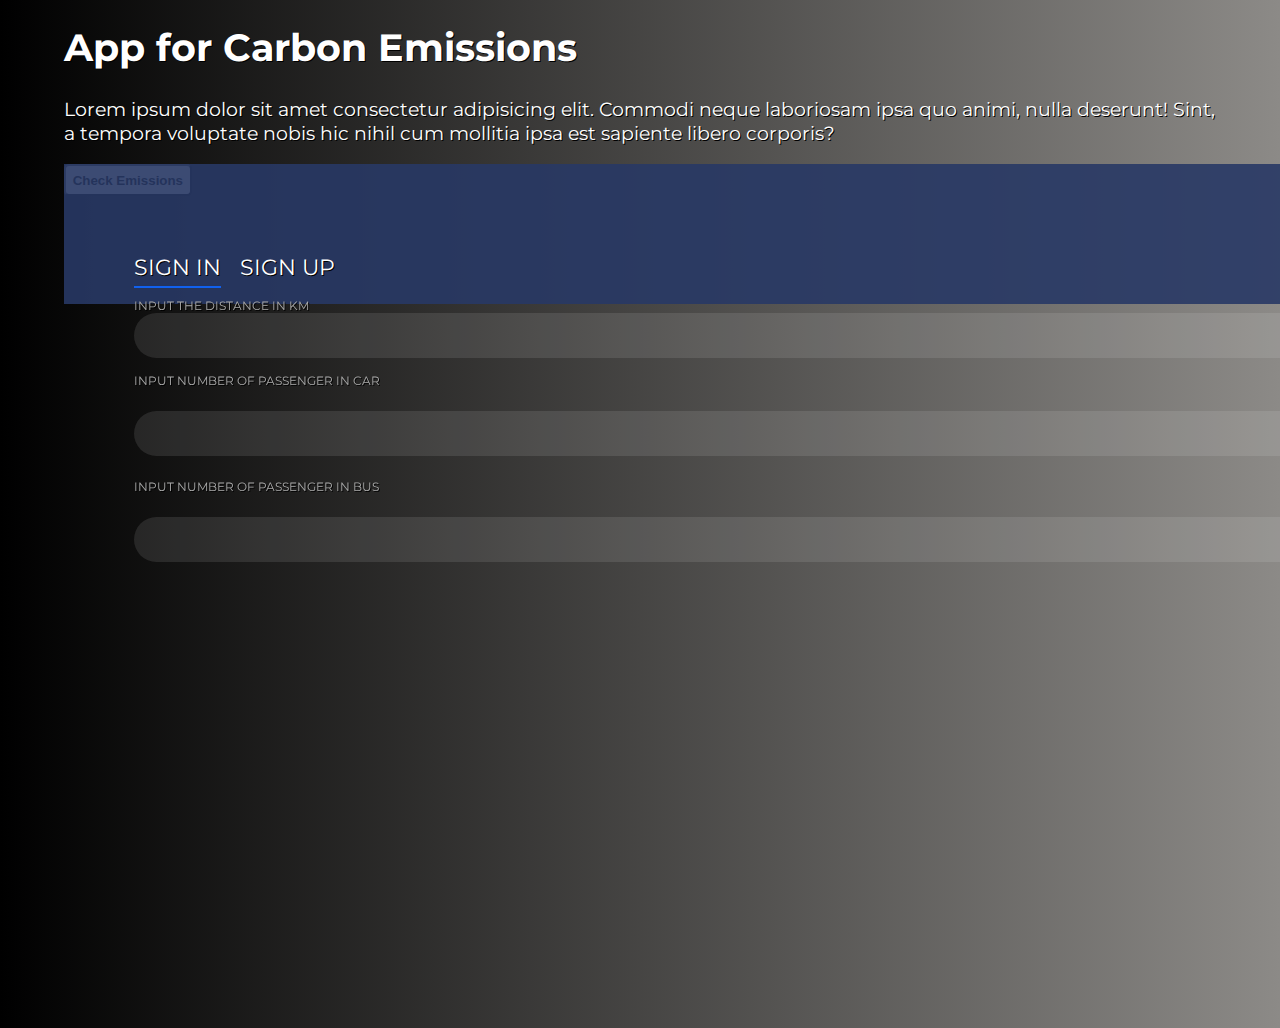
<file: index.html>
<!DOCTYPE html>
<html lang="en">
<head>
    <link rel="stylesheet" href="index.css">
    <link rel="stylesheet" href="form.css">
    
    <meta charset="UTF-8">
    <meta http-equiv="X-UA-Compatible" content="IE=edge">
    <meta name="viewport" content="width=device-width, initial-scale=1.0">
    <title>Hackathon Challenge</title>
</head>
<body>
    <main>
        <div class="title">
            <h1>
                App for <span>Carbon Emissions</span>
            </h1>
            <p>
                Lorem ipsum dolor sit amet consectetur adipisicing elit. Commodi neque laboriosam ipsa quo animi, nulla deserunt! Sint, a tempora voluptate nobis hic nihil cum mollitia ipsa est sapiente libero corporis?
            </p>
        </div>
        <div class="login-wrap">
            <div class="login-html">
                <input id="tab-1" type="radio" name="tab" class="sign-in" checked><label for="tab-1" class="tab">Sign In</label>
                <input id="tab-2" type="radio" name="tab" class="sign-up"><label for="tab-2" class="tab">Sign Up</label>
                <div class="login-form">
                    <div class="sign-in-htm">
                        <div class="group">
                            <label for="number" class="label">Input the distance in km</label>
                            <input id="distance" type="number" class="input">
                        </div>
                        <div class="group">
                            <label for="number" class="label">Input number of passenger in car</label>
                            <input id="numberofcars" class="input" type="number">
                        </div>
                        <div class="group">
                            <label for="number" class="label">Input number of passenger in bus</label>
                            <input id="numberofbusses" class="input" type="number">
                        </div>
                        
                    </div>
                
                </div>
            </div>
        </div>
    <!-- <form>
        <label for="number">Input the distance in km</label><br>
        <input type="number" id="distance" value="100" required><br>

        <label for="number">Input number of passenger car</label><br>
        <input type="number" id="numberofcars" value="2" required><br>
       
        <label for="number">Input number of passenger in bus</label><br>
        <input type="number" id="numberofbusses" value="20" required><br>

    </form> -->
        
    <button onclick="checkEmissions()">Check Emissions</button>

    </main>

    <form>

    </form>

    <div class="flex">
            
        <div  id="car">

        </div>

        <div  id="bus">

        </div>

    </div>
    <script src="api.js"></script>
    <!-- <script src = "index.js"></script> --> 
    <!-- <script type="text/javascript" src = "api.js"></script> -->
</body>
</html>
</file>
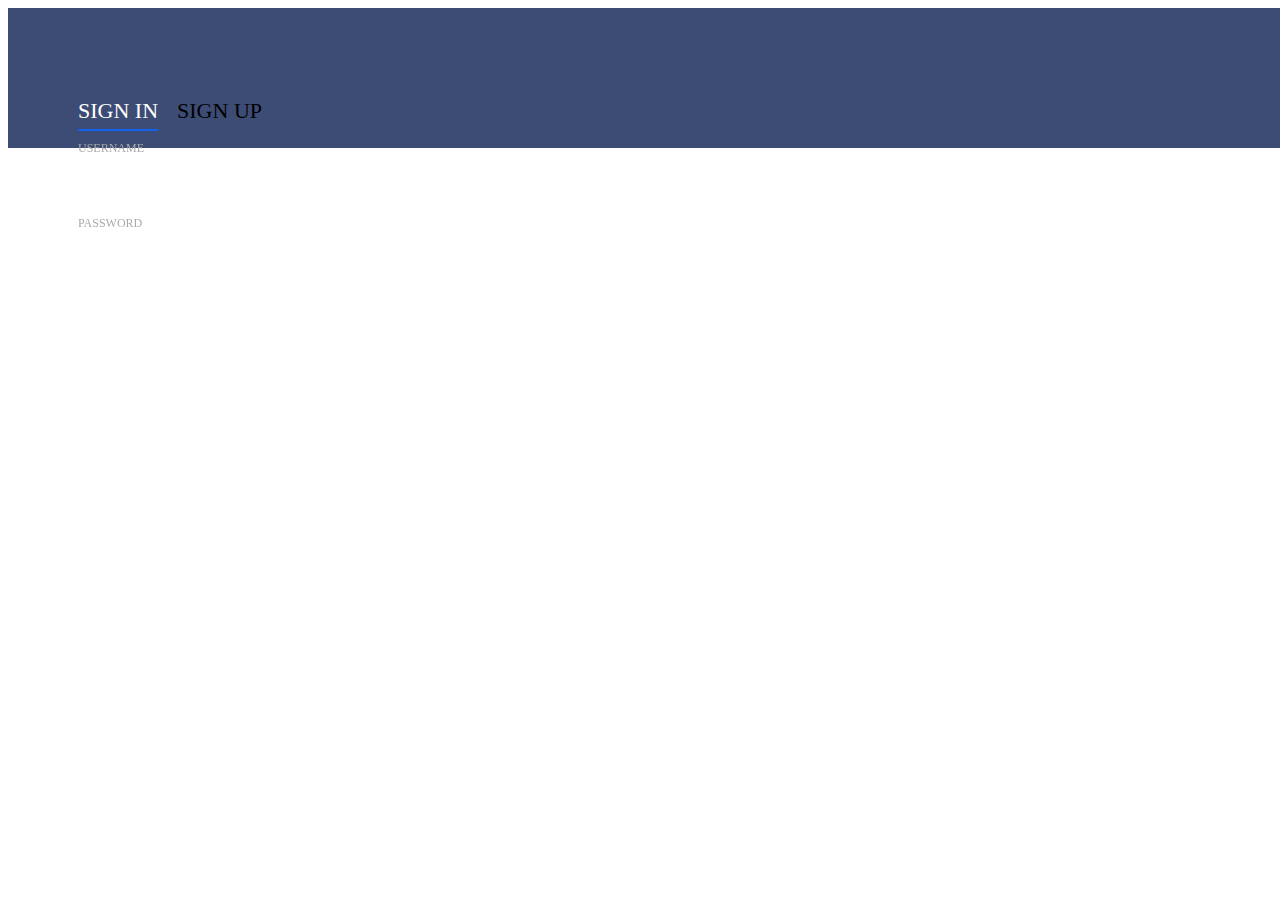
<file: simona.html>
<!DOCTYPE html>
<html lang="en">
<head>
    <link rel="stylesheet" href="form.css">
    
    <meta charset="UTF-8">
    <meta http-equiv="X-UA-Compatible" content="IE=edge">
    <meta name="viewport" content="width=device-width, initial-scale=1.0">
    <title>Hackathon Challenge</title>
</head>
<body>
    <div class="login-wrap">
        <div class="login-html">
            <input id="tab-1" type="radio" name="tab" class="sign-in" checked><label for="tab-1" class="tab">Sign In</label>
            <input id="tab-2" type="radio" name="tab" class="sign-up"><label for="tab-2" class="tab">Sign Up</label>
            <div class="login-form">
                <div class="sign-in-htm">
                    <div class="group">
                        <label for="user" class="label">Username</label>
                        <input id="user" type="text" class="input">
                    </div>
                    <div class="group">
                        <label for="pass" class="label">Password</label>
                        <input id="pass" type="password" class="input" data-type="password">
                    </div>
                    
                </div>
            
            </div>
        </div>
    </div>
    <!-- <script src = "index.js"></script> --> 
    <!-- <script type="text/javascript" src = "api.js"></script> -->
</body>
</html>
</file>
<file: index.css>
@import url('https://fonts.googleapis.com/css?family=Montserrat:400,700&display=swap');

html, body {
    margin: 0;
    padding: 0;
    height: 100vh;
}

body {
    font-family: 'Montserrat';
    display: grid;
    align-self: center;
    background: #1c1c1c;
    color: white;
    text-shadow: 0.5px 0.5px black;
    padding: 4em;
    background: rgb(131,58,180);
    background: linear-gradient(90deg, rgba(131,58,180,1) 0%, rgba(0,0,0,1) 0%, rgba(140,138,135,1) 100%);

    
}

h1 {
    margin-top: -40px;
    font-size: 2.4em;
}

p {
    font-size: 1.2em; 
    
}

span{
    position: relative;
}

span:before{
    position: absolute;
    content: "";
    /* border-bottom: 10px solid #ff5252; */
    width: 95%;
    top: 80%;
    z-index: -1;
    
}


.flex{
    display: flex;
    flex-direction: column;
    align-items: flex-start;
    margin: 0;
    transform: translateY(-140%);
}



#numberofcars{
    margin-top: 2%;
    margin-bottom: 2%;
}

#numberofbusses{
    margin-top: 2%;
    margin-bottom: 2%;
}

button{
    padding: .5em;
    margin-bottom: 1em;
    font-weight: bold;
    border-radius: 5px;
    cursor: pointer;
}

button:hover,
button:focus{
    background-color: aliceblue;
}
</file>
<file: form.css>
.login-wrap{
	width:100%;
	margin:auto;
	position:relative;
	background:url(https://raw.githubusercontent.com/khadkamhn/day-01-login-form/master/img/bg.jpg) no-repeat center;
	box-shadow:0 12px 15px 0 rgba(0,0,0,.24),0 17px 50px 0 rgba(0,0,0,.19);
}
.login-html{
	width:100%;
	height:100%;
	position:absolute;
	padding:90px 70px 50px 70px;
	background:rgba(40,57,101,.9);
}
.login-html .sign-in-htm,
.login-html .sign-up-htm{
	top:0;
	left:0;
	right:0;
	bottom:0;
	position:absolute;
	transform:rotateY(180deg);
	backface-visibility:hidden;
	transition:all .4s linear;
}
.login-html .sign-in,
.login-html .sign-up,
.login-form .group .check{
	display:none;
}
.login-html .tab,
.login-form .group .label,
.login-form .group .button{
	text-transform:uppercase;
}
.login-html .tab{
	font-size:22px;
	margin-right:15px;
	padding-bottom:5px;
	margin:0 15px 10px 0;
	display:inline-block;
	border-bottom:2px solid transparent;
}
.login-html .sign-in:checked + .tab,
.login-html .sign-up:checked + .tab{
	color:#fff;
	border-color:#1161ee;
}
.login-form{
	min-height:345px;
	position:relative;
	perspective:1000px;
	transform-style:preserve-3d;
}
.login-form .group{
	margin-bottom:15px;
}
.login-form .group .label,
.login-form .group .input,
.login-form .group .button{
	width:100%;
	color:#fff;
	display:block;
}
.login-form .group .input,
.login-form .group .button{
	border:none;
	padding:15px 20px;
	border-radius:25px;
	background:rgba(255,255,255,.1);
}
.login-form .group input[data-type="password"]{
	text-security:circle;
	-webkit-text-security:circle;
}
.login-form .group .label{
	color:#aaa;
	font-size:12px;
}
.login-form .group .button{
	background:#1161ee;
}
.login-form .group label .icon{
	width:15px;
	height:15px;
	border-radius:2px;
	position:relative;
	display:inline-block;
	background:rgba(255,255,255,.1);
}
.login-form .group label .icon:before,
.login-form .group label .icon:after{
	content:'';
	width:10px;
	height:2px;
	background:#fff;
	position:absolute;
	transition:all .2s ease-in-out 0s;
}
.login-form .group label .icon:before{
	left:3px;
	width:5px;
	bottom:6px;
	transform:scale(0) rotate(0);
}
.login-form .group label .icon:after{
	top:6px;
	right:0;
	transform:scale(0) rotate(0);
}
.login-form .group .check:checked + label{
	color:#fff;
}
.login-form .group .check:checked + label .icon{
	background:#1161ee;
}
.login-form .group .check:checked + label .icon:before{
	transform:scale(1) rotate(45deg);
}
.login-form .group .check:checked + label .icon:after{
	transform:scale(1) rotate(-45deg);
}
.login-html .sign-in:checked + .tab + .sign-up + .tab + .login-form .sign-in-htm{
	transform:rotate(0);
}
.login-html .sign-up:checked + .tab + .login-form .sign-up-htm{
	transform:rotate(0);
}

.hr{
	height:2px;
	margin:60px 0 50px 0;
	background:rgba(255,255,255,.2);
}
.foot-lnk{
	text-align:center;
}
</file>
